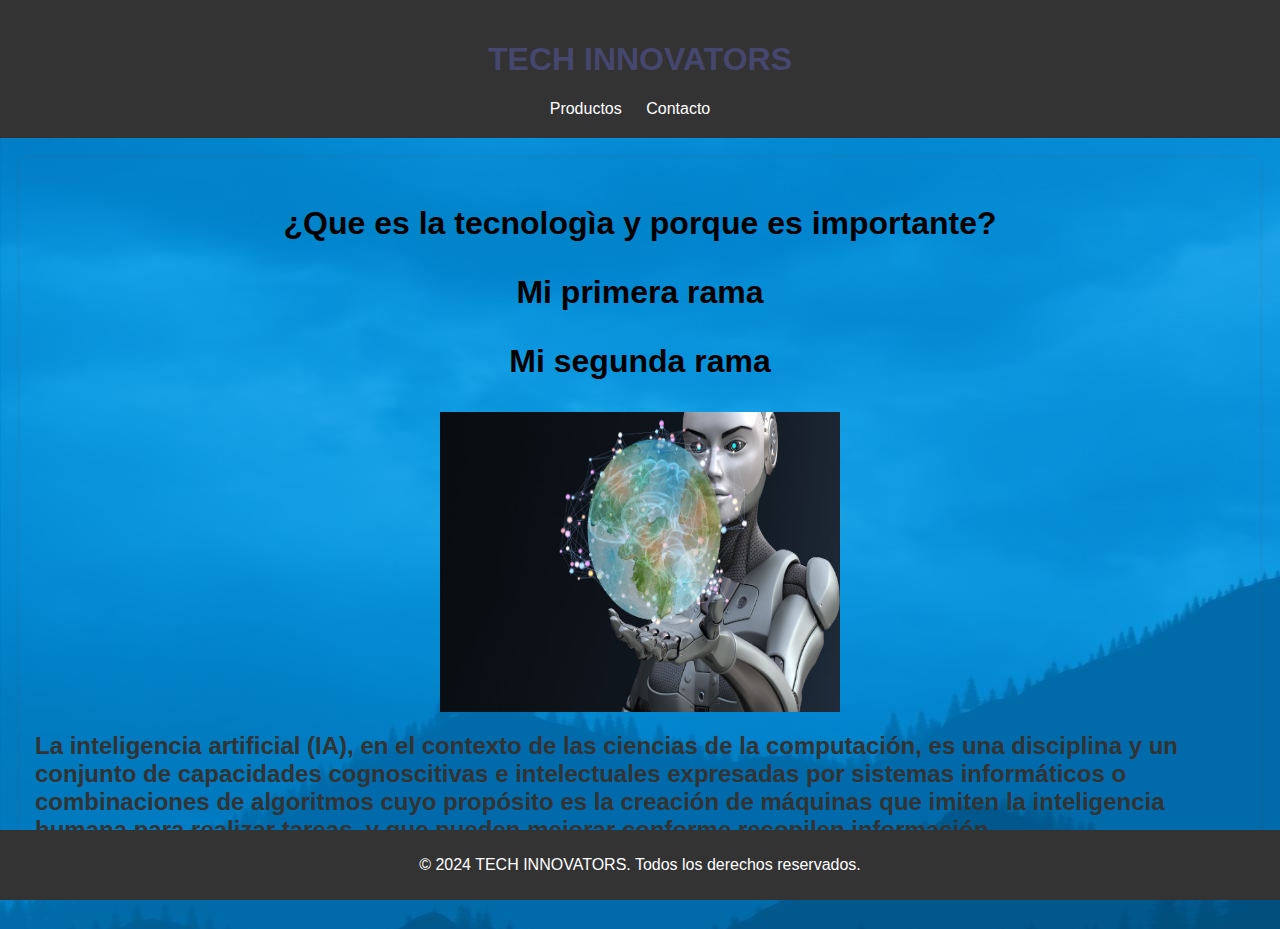
<file: index.html>
<!DOCTYPE html>
<html lang="es">
<head>
    <meta charset="UTF-8">
    <meta name="viewport" content="width=device-width, initial-scale=1.0">
    <link rel="stylesheet" href="./styles.css">
    <title>Ejemplo de Etiquetas Semánticas con CSS</title>
   
</head>
<body>
    <div class="cabecera">
    <header>
        <h1>TECH INNOVATORS</h1>
        <nav>
            <ul>
                <li><a href="/producto.html">Productos</a></li>
                <li><a href="./indexcontactanos.html">Contacto</a></li>
            </ul>
        </nav>
    </header></div>

    <main>
        <section>
            
            <article>
                <h3>¿Que es la tecnologìa y porque es importante?
                </h3>
                <h3>Mi primera rama</h3>
                <h3>Mi segunda rama</h3>
                <div class="container">
                  <img src="/captura53.jpg" alt="presione aqui">
                  
                </div> 
                <p class="p">
                    <h2>La inteligencia artificial (IA), en el contexto de las ciencias de la computación, es una disciplina y un conjunto de capacidades cognoscitivas e intelectuales expresadas por sistemas informáticos o combinaciones de algoritmos cuyo propósito es la creación de máquinas que imiten la inteligencia humana para realizar tareas, y que pueden mejorar conforme recopilen información</h2>
                </p>
            </article>
            
          <section>

          </section>
    </main>

    <footer>
        <p>&copy; 2024 TECH INNOVATORS. Todos los derechos reservados.</p>
    </footer>
</body>
</html>
</file>
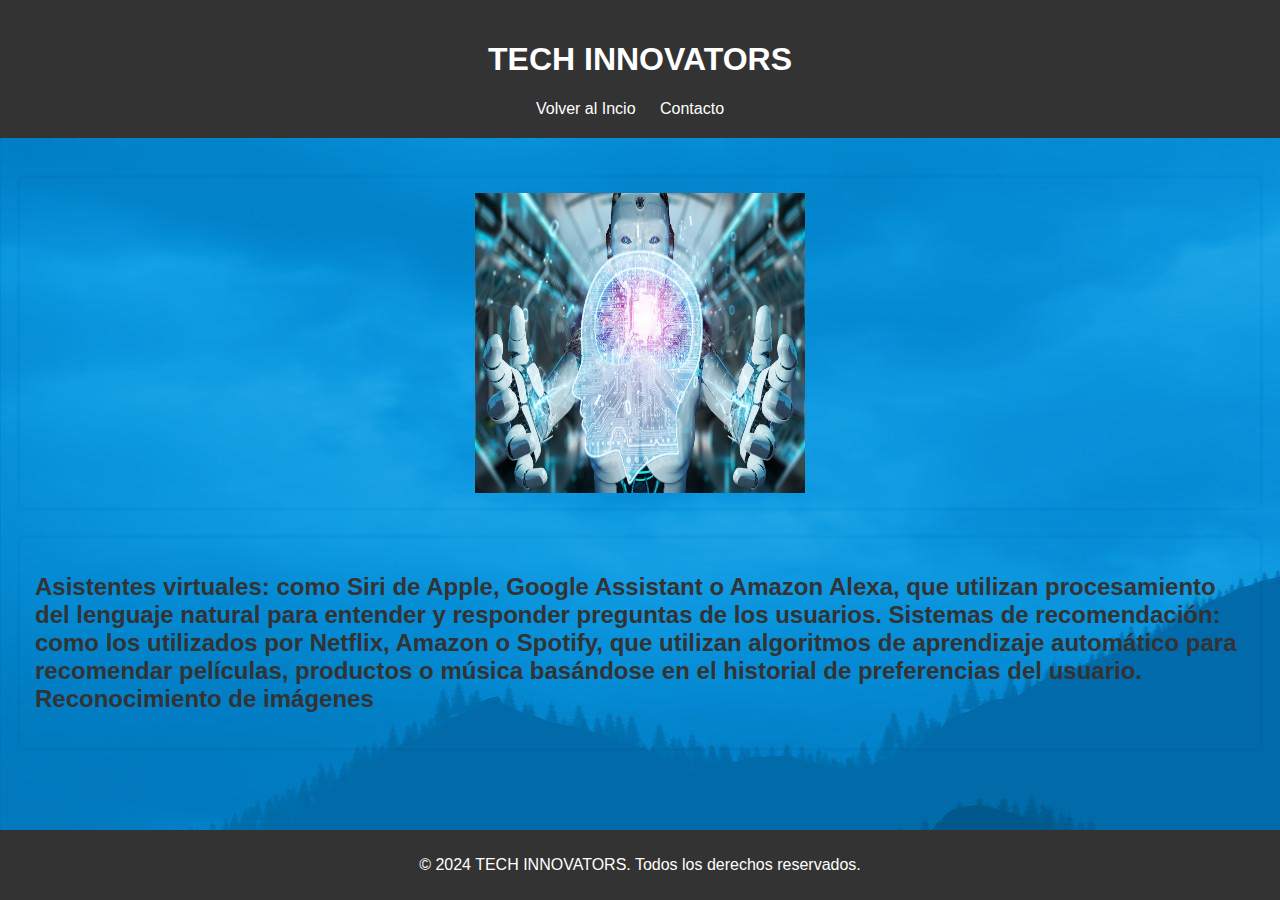
<file: producto.html>
<!DOCTYPE html>
<html lang="en">
<head>
    <meta charset="UTF-8">
    <meta name="viewport" content="width=device-width, initial-scale=1.0">
    <link rel="stylesheet" href="/producto.css">
    <title>Document</title>
</head>
<body>
    <div>
    <header>
        <h1>TECH INNOVATORS</h1>
        <nav>
            <ul>
                <li><a href="./index.html">Volver al Incio</a></li>
                <li><a href="./indexcontactanos.html">Contacto</a></li>
               
            </ul>
        </nav>
    </header>
    <main>
        <section>
            <h2></h2>
            <article>
                <div class="container">
                  <img src="/tipos-ia.jpg" alt="">
             
                </div> 
            </article>
        </section>
        <section>
            <article>
                <p class="p">
                    <h2>Asistentes virtuales: como Siri de Apple, Google Assistant o Amazon Alexa, que utilizan procesamiento del lenguaje natural para entender y responder preguntas de los usuarios.

                    Sistemas de recomendación: como los utilizados por Netflix, Amazon o Spotify, que utilizan algoritmos de aprendizaje automático para recomendar películas, productos o música basándose en el historial de preferencias del usuario.
                    
                    Reconocimiento de imágenes</h2>
                </p>
            </article>
        </section>
    </main>

    
<footer>
    <p>&copy; 2024 TECH INNOVATORS. Todos los derechos reservados.</p>
</footer>

</body>
</html>
</file>
<file: styles.css>
/* Estilos CSS */
body {
    font-family: Arial, sans-serif;
    margin: 0;
    padding: 0;
    background-image: url(./mountains-forest-landscape-dark-art.jpg);
    
}

header {
    background-color: #333;
    color: #45476e;
    padding: 20px;
    text-align: center;
   

}
h3{
    font-family: 'Trebuchet MS', 'Lucida Sans Unicode', 'Lucida Grande', 'Lucida Sans', Arial, sans-serif;
    text-align: center;
    font-size:xx-large;
}

nav ul {
    list-style-type: none;
    margin: 0;
    padding: 0;
}

nav ul li {
    display: inline;
    margin-right: 20px;
}

nav ul li a {
    color: #fff;
    text-decoration: none;
}
.cabecera{
    display: inline;
}

main {
    padding: 20px;
}

section {
    margin-bottom: 30px;
}

section h2 {
    color: #333;
}

article {
    opacity: value;
    padding: 15px;
    border-radius: 5px;
    box-shadow: 0 0 5px rgba(243, 0, 0, 0.1);
}
.cabecera{
    background-color: #ffffff;
}

footer {
    background-color: #333;
    color: #fff;
    text-align: center;
    padding: 10px 0;
    position: fixed;
    bottom: 0;
    width: 100%;
}
img {
    width: 400px;
    height: 300px;
}
.container{
    justify-content: center;
    display: flex;
    border-radius: 20px;
}
.p{
   text-align: center;
   font-size: large;
   font-family: 'Franklin Gothic Medium', 'Arial Narrow', Arial, sans-serif;
   
}
</file>
<file: producto.css>
/* Estilos CSS */
 body {
    font-family: Arial, sans-serif;
    margin: 0;
    padding: 0;
    background-image: url(./mountains-forest-landscape-dark-art.jpg);
    
}

header {
    background-color: #333;
    color: #fff;
    padding: 20px;
    text-align: center;
   

}
h3{
    font-family: 'Trebuchet MS', 'Lucida Sans Unicode', 'Lucida Grande', 'Lucida Sans', Arial, sans-serif;
    text-align: center;
    font-size:xx-large;
}

nav ul {
    list-style-type: none;
    margin: 0;
    padding: 0;
}

nav ul li {
    display: inline;
    margin-right: 20px;
}

nav ul li a {
    color: #fff;
    text-decoration: none;
}

main {
    padding: 20px;
}

section {
    margin-bottom: 30px;
}

section h2 {
    color: #333;
}

article {
    opacity: value;
    padding: 15px;
    border-radius: 5px;
    box-shadow: 0 0 5px rgba(0, 0, 0, 0.1);
}
.cabecera{
    background-color: #333;
}

footer {
    background-color: #333;
    color: #fff;
    text-align: center;
    padding: 10px 0;
    position: fixed;
    bottom: 0;
    width: 100%;
}
img {
    width: 400px;
    height: 300px;
    
}
.container{
    justify-content: center;
    display: flex;
    border-radius: 20px;
}
img{
    width: 330px;
    height: 300px;
}
.p{
    text-align: center;
    font-size: large;
    font-family: 'Franklin Gothic Medium', 'Arial Narrow', Arial, sans-serif;
 }
</file>
